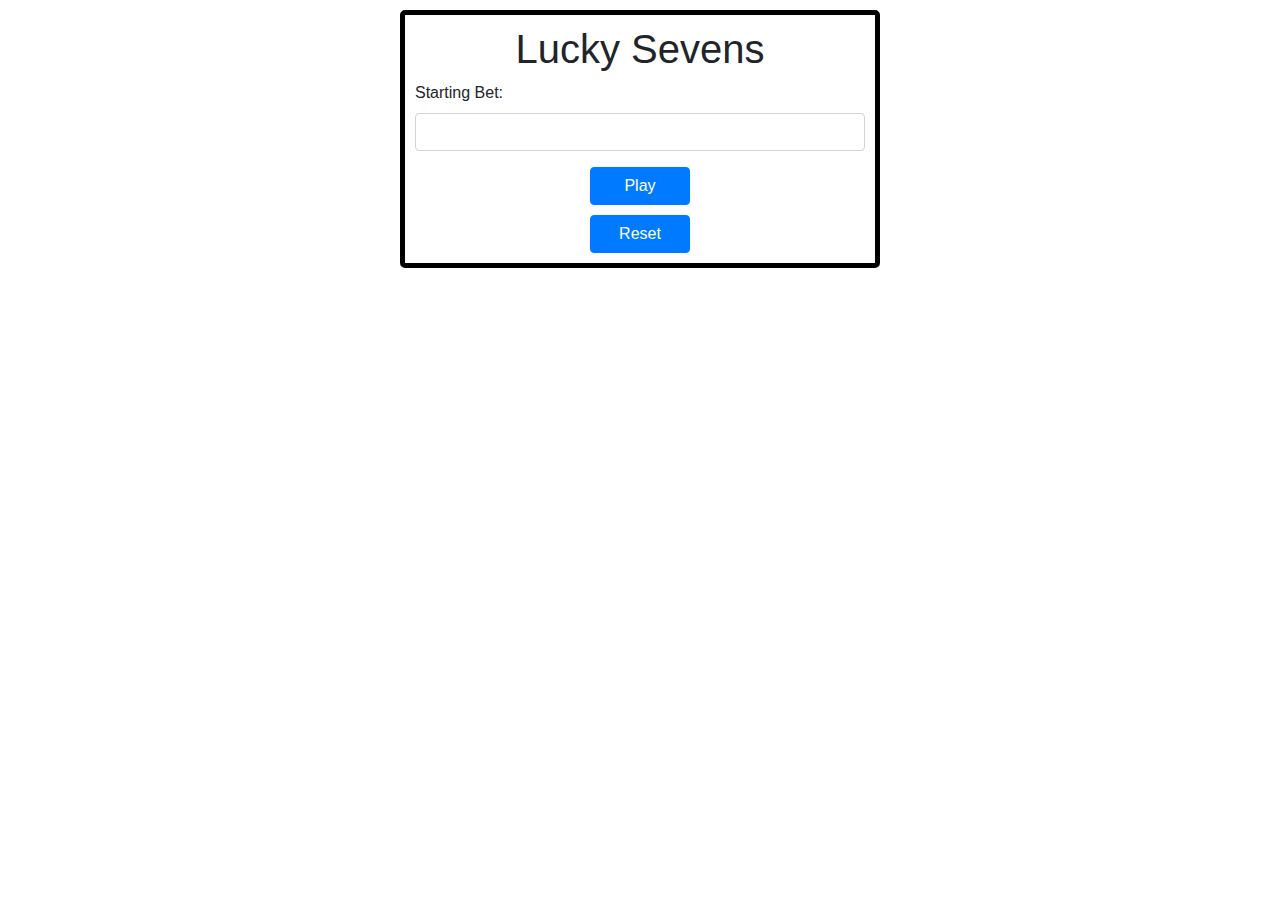
<file: luckySevens/luckySevens.html>
<!doctype html>
<html lang="en">
  <head>
    <!-- Required meta tags -->
    <meta charset="utf-8">
    <meta name="viewport" content="width=device-width, initial-scale=1, shrink-to-fit=no">

    <!-- external javascript-->
    <!-- moved to end of body so as to not slow the load time. <script src="luckySevens.js"></script>-->


    <!-- Bootstrap CSS -->
    <link rel="stylesheet" href="https://stackpath.bootstrapcdn.com/bootstrap/4.3.1/css/bootstrap.min.css" integrity="sha384-ggOyR0iXCbMQv3Xipma34MD+dH/1fQ784/j6cY/iJTQUOhcWr7x9JvoRxT2MZw1T" crossorigin="anonymous">
    
    <title>Lucky Sevens!</title>
  

    <!-- Internal Style Sheet -->
    <style>
    </style>

</head>

    
  <body style="width: 100%; max-width:500px; margin-left:auto; margin-right:auto;">
      <!-- Initial game layout -->
    
      <div class="container" style="padding: 10px;">

        <form name:"luckyForm" style="border: thick black solid; padding: 10px; margin-left:auto; margin-right: auto;border-radius: 5px;" method="POST" onsubmit="myValidate();return false">
            <h1 style="text-align: center">Lucky Sevens</h1>

            <div class="form-group">
                <label for="startingBet">Starting Bet: </label>
                <input type="number" class="form-control" id="startingBet" name="startingBet" required>
            </div>  

            <button type="submit" class="btn btn-primary" style="width:100px;display: block; margin-left:auto;margin-right:auto; margin-bottom:10px;">Play</button>
            <button type="reset" class="btn btn-primary" style="width:100px;display: block; margin-left:auto;margin-right:auto;">Reset</button>
        </form>
    </div>

    <!-- Game Over output = Results screen, initially hidden... -->
    <div class="container" id="output" style="padding: 10px; border-top: thick black outset; display: none;">
        <h1 style="text-align: center">Results</h1>
        
        <table class="table table-striped" style="border: thin black outset;">
            <thead>
                <tr>
                    <th scope="row">Starting Bet: </th>
                    <td><p id="tableStartingBet"></p></td>
                </tr>
            </thead>
            <tbody>
                <tr>
                    <td>Total rolls before going broke: </td>
                    <td><p id="tableTotalRolls"></p></td>
                </tr>

                <tr>
                    <td>Highest amount won: </td>
                    <td><p id="tableHighestAmount"></p></td>
                </tr>

                <tr>
                    <td>Roll count on highest amount won: </td>
                    <td><p id="tableRollCount"></p></td>
                </tr>
            </tbody>
        </table>
    </div>

    <!-- Optional JavaScript -->
    <!-- jQuery first, then Popper.js, then Bootstrap JS -->
    <script src="https://code.jquery.com/jquery-3.3.1.slim.min.js" integrity="sha384-q8i/X+965DzO0rT7abK41JStQIAqVgRVzpbzo5smXKp4YfRvH+8abtTE1Pi6jizo" crossorigin="anonymous"></script>
    <script src="https://cdnjs.cloudflare.com/ajax/libs/popper.js/1.14.7/umd/popper.min.js" integrity="sha384-UO2eT0CpHqdSJQ6hJty5KVphtPhzWj9WO1clHTMGa3JDZwrnQq4sF86dIHNDz0W1" crossorigin="anonymous"></script>
    <script src="https://stackpath.bootstrapcdn.com/bootstrap/4.3.1/js/bootstrap.min.js" integrity="sha384-JjSmVgyd0p3pXB1rRibZUAYoIIy6OrQ6VrjIEaFf/nJGzIxFDsf4x0xIM+B07jRM" crossorigin="anonymous"></script>
    <!-- external javascript-->
    <script src="luckySevens.js"></script>
</body>
</html>
</file>
